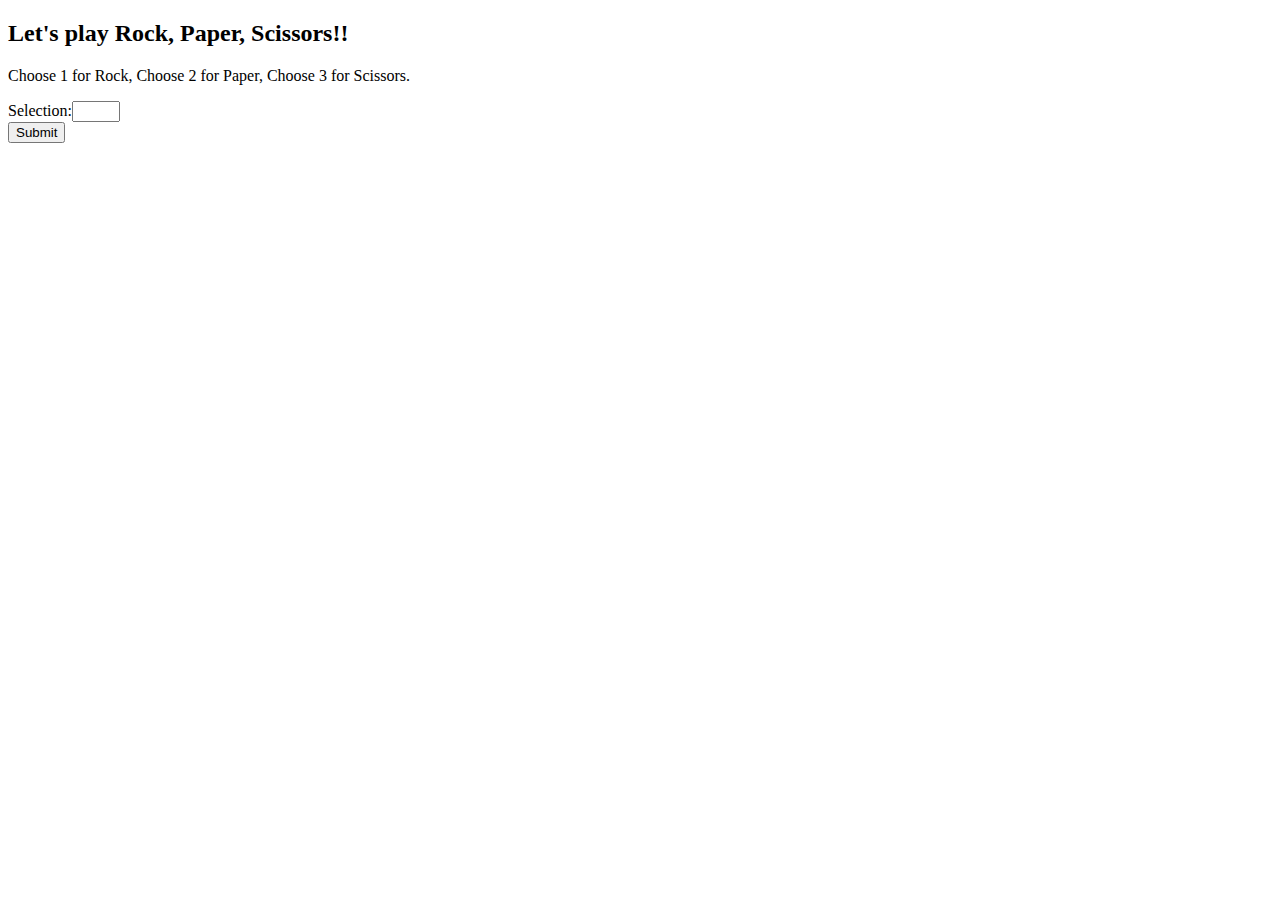
<file: index.html>
<!DOCTYPE html>
<html lang="en">

    <head>
        <meta charset="UTF-8">
        <meta http-equiv="X-UA-Compatible" content="IE=edge">
        <meta name="viewport" content="width=device-width, initial-scale=1.0">
        <title>Rock, Paper, Scissors</title>
    </head>


    <body>
        <!-- Game HTML -->
        <div id="game-container">
            <h2>Let's play Rock, Paper, Scissors!!</h2>
            <p>Choose 1 for Rock, Choose 2 for Paper, Choose 3 for Scissors.</p>
            <form>
                Selection:<input type="number" id="user-choice" min="1" max="3" /><br />
                <input type="submit" id="submit-button" /><br />
            </form>
        </div>


        <!-- Result HTML-->
        <div id="result-container" display="none">
            <h1 id="winner"></h1>
        </div>

        <script src="script.js"></script>
    </body>
</html>
</file>
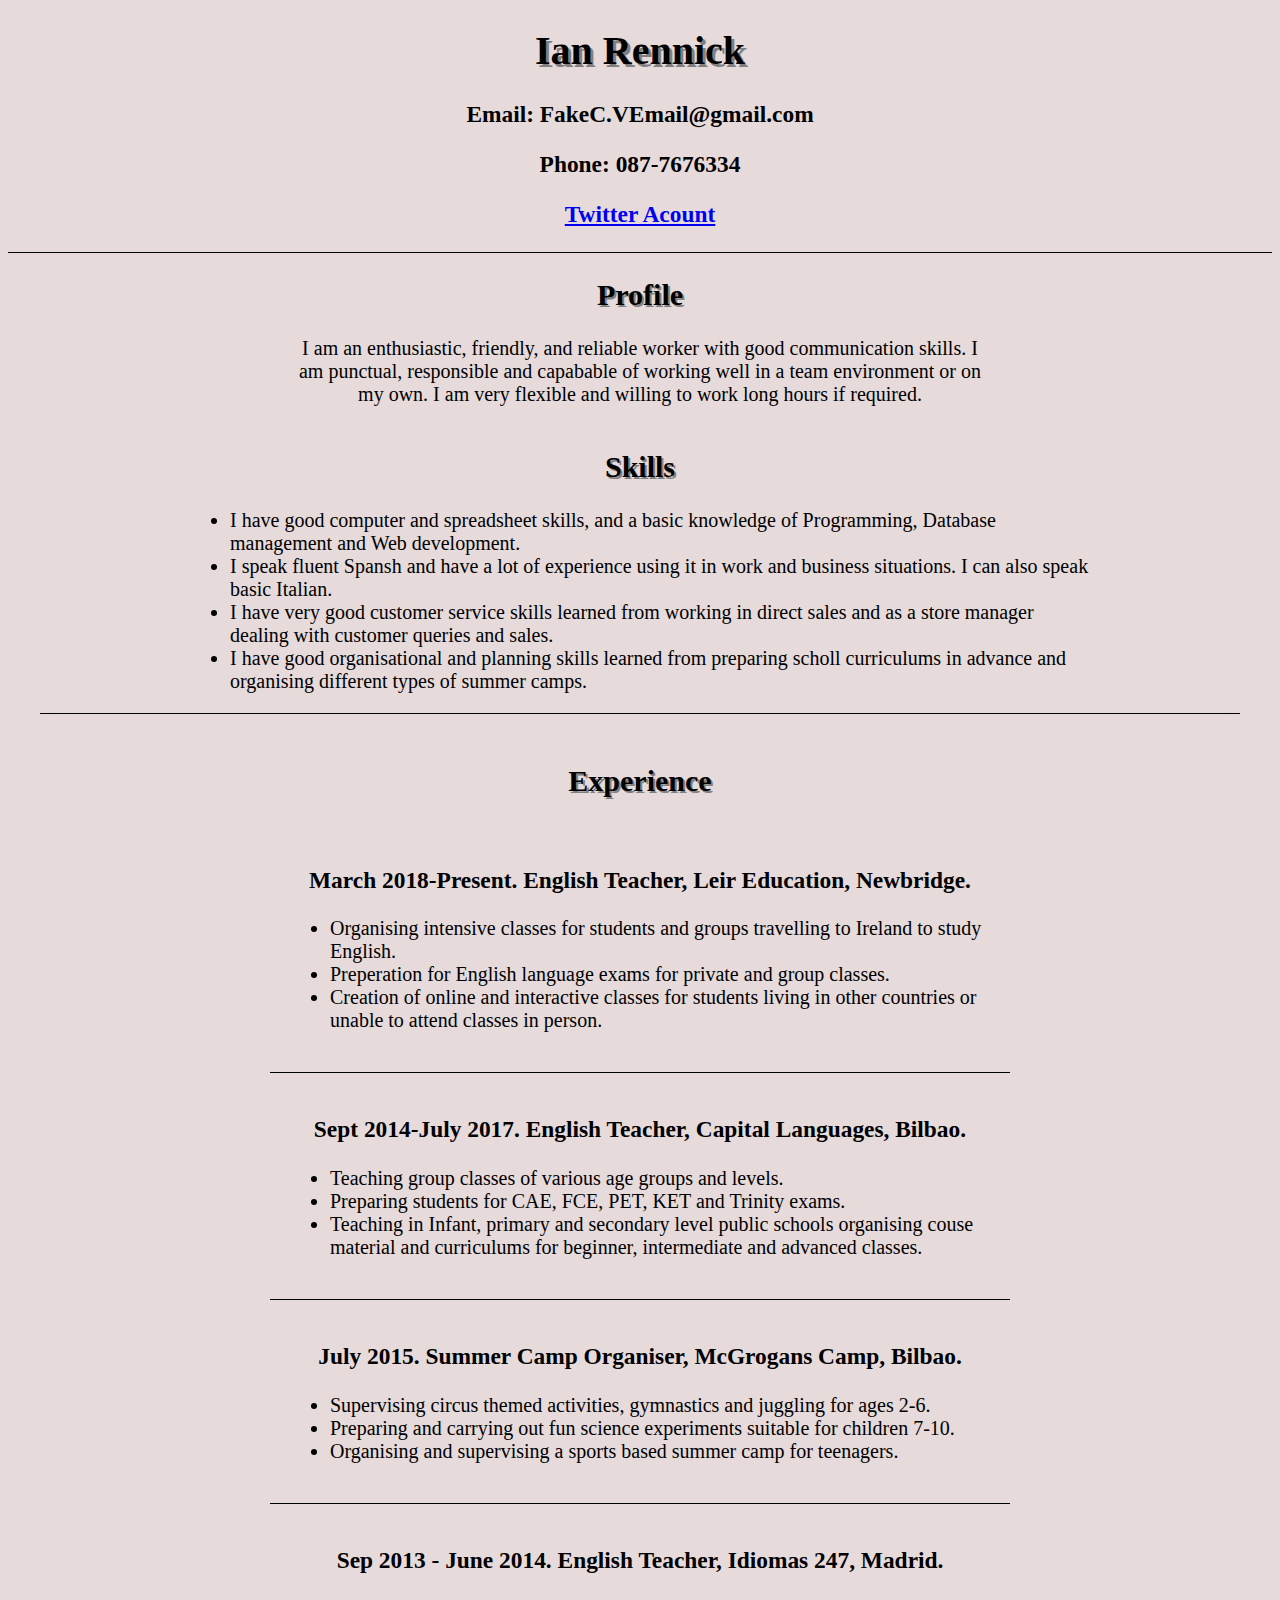
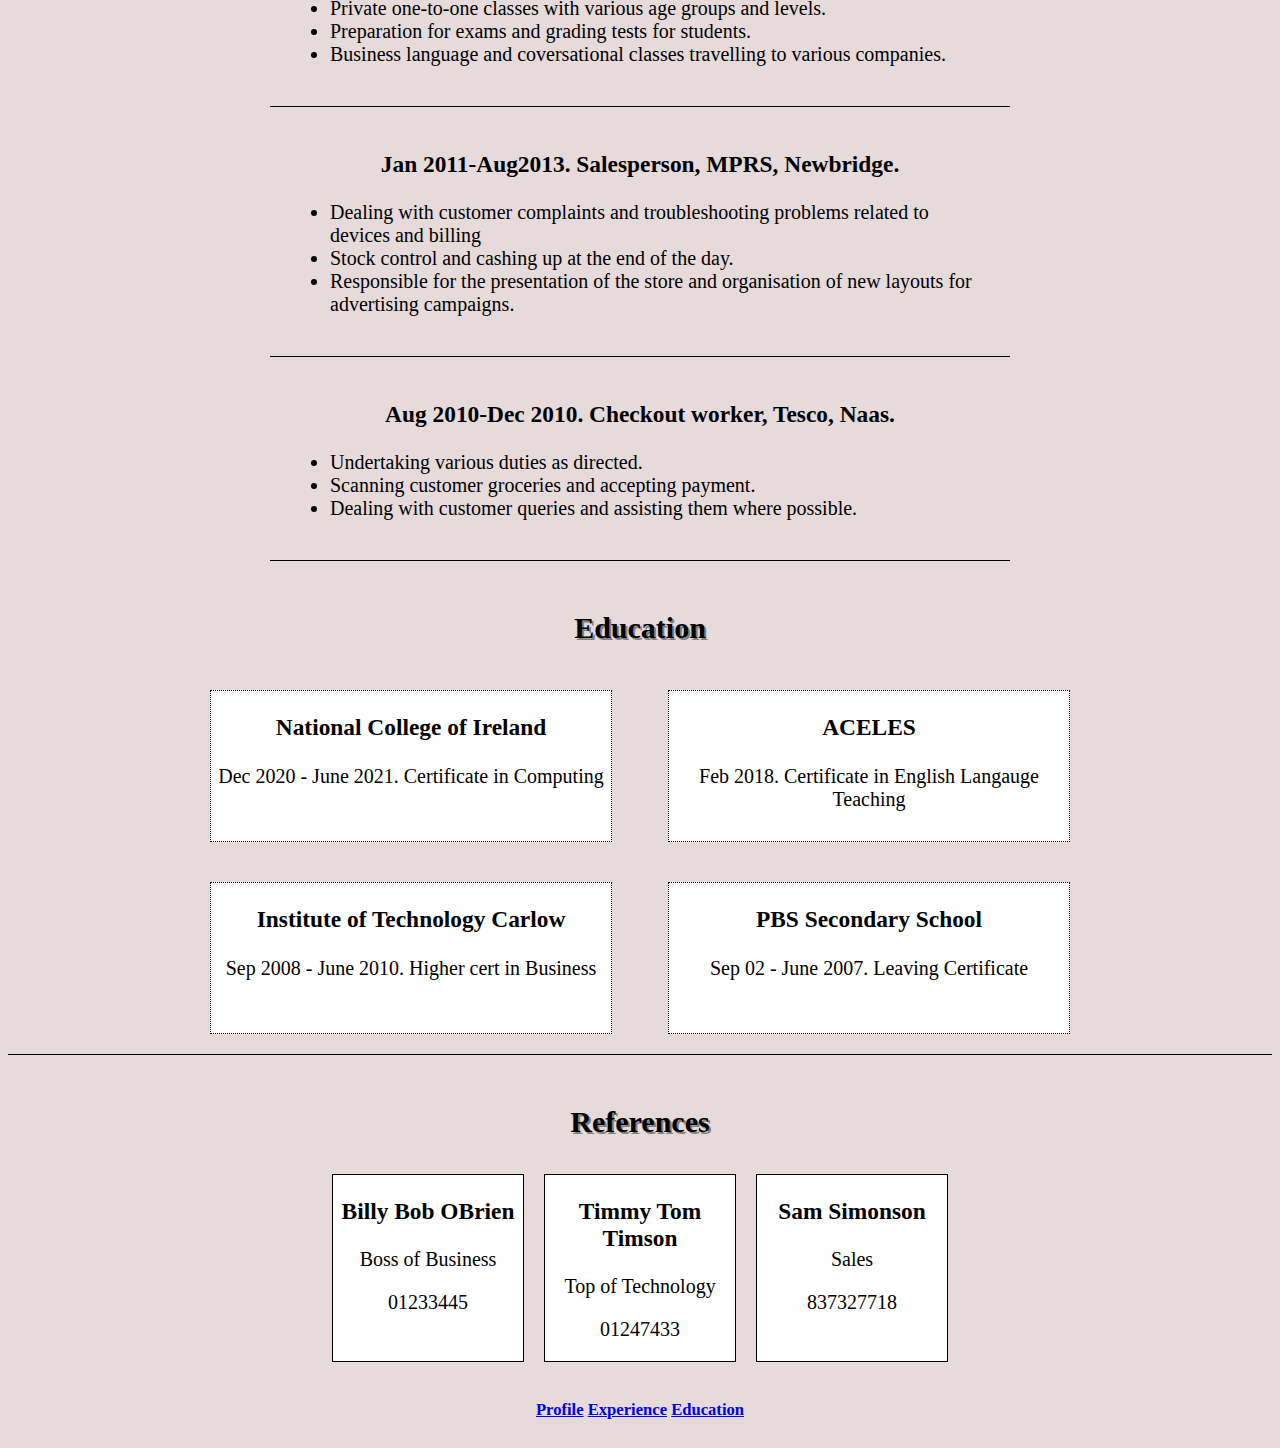
<file: FrontEndCV/index.html>
<!DOCTYPE html>
<html lang="en">
<head>
    <meta charset="UTF-8">
    <meta http-equiv="X-UA-Compatible" content="IE=edge">
    <meta name="viewport" content="width=device-width, initial-scale=1.0">
    <link rel="stylesheet" href="styles.css">
    <title>Ian Rennick CV</title>
</head>

<body>
    <div id="cv">
        <div id="header">
            <h1>Ian Rennick</h1>
            <h3>Email: FakeC.VEmail@gmail.com</h3>
            <h3>Phone: 087-7676334</h3>
            <h3><a href="https://www.twitter.com/" target="_blank">Twitter Acount</a></h3>
        </div>
        
        <div id="info">
            <div id="about">
                <div id="profile">
                    <h2>Profile</h2>
                    <p>
                        I am an enthusiastic, friendly, and reliable worker with good communication skills. I am punctual, responsible 
                        and capabable of working well in a team environment or on my own. I am very flexible and willing to work long 
                        hours if required.
                    </p>
                </div>

                <div id="skills">
                    <h2>Skills</h2>
                    <ul>
                        <li>
                            I have good computer and spreadsheet skills, and a basic knowledge of Programming, Database management and
                            Web development.
                        </li>
                        <li>
                            I speak fluent Spansh and have a lot of experience using it in work and business situations. I can also
                            speak basic Italian.
                        </li>
                        <li>
                            I have very good customer service skills learned from working in direct sales and as a store manager
                            dealing with customer queries and sales.
                        </li>
                        <li>
                            I have good organisational and planning skills learned from preparing scholl curriculums in advance and 
                            organising different types of summer camps.
                        </li>
                    </ul>
                </div>
            </div>

            <div id="career">
                <div id="experience">
                    <h2>Experience</h2>
                    <div id="jobs">
                        <div class="job">
                            <h3>March 2018-Present. English Teacher, Leir Education, Newbridge.</h3>
                            <ul>
                                <li>Organising intensive classes for students and groups travelling to Ireland to study English.</li>
                                <li>Preperation for English language exams for private and group classes.</li>
                                <li>
                                    Creation of online and interactive classes for students living in other countries or unable to
                                    attend classes in person.
                                </li>
                            </ul>
                        </div>

                        <div class="job">
                            <h3>Sept 2014-July 2017. English Teacher, Capital Languages, Bilbao.</h3>
                            <ul>
                                <li>Teaching group classes of various age groups and levels.</li>
                                <li>Preparing students for CAE, FCE, PET, KET and Trinity exams.</li>
                                <li>
                                    Teaching in Infant, primary and secondary level public schools organising couse material and 
                                    curriculums for beginner, intermediate and advanced classes.
                                </li>
                            </ul>
                        </div>

                        <div class="job">
                            <h3>July 2015. Summer Camp Organiser, McGrogans Camp, Bilbao.</h3>
                            <ul>
                                <li>Supervising circus themed activities, gymnastics and juggling for ages 2-6.</li>
                                <li>Preparing and carrying out fun science experiments suitable for children 7-10.</li>
                                <li>Organising and supervising a sports based summer camp for teenagers.</li>
                            </ul>
                        </div>

                        <div class="job">
                            <h3>Sep 2013 - June 2014. English Teacher, Idiomas 247, Madrid.</h3>
                            <ul>
                                <li>Private one-to-one classes with various age groups and levels.</li>
                                <li>Preparation for exams and grading tests for students.</li>
                                <li>Business language and coversational classes travelling to various companies.</li>
                            </ul>
                        </div>

                        <div class="job">
                            <h3>Jan 2011-Aug2013. Salesperson, MPRS, Newbridge.</h3>
                            <ul>
                                <li>Dealing with customer complaints and troubleshooting problems related to devices and billing</li>
                                <li>Stock control and cashing up at the end of the day.</li>
                                <li>
                                    Responsible for the presentation of the store and organisation of new layouts for
                                    advertising campaigns.
                                </li>
                            </ul>
                        </div>

                        <div class="job">
                            <h3>Aug 2010-Dec 2010. Checkout worker, Tesco, Naas.</h3>
                            <ul>
                                <li>Undertaking various duties as directed.</li>
                                <li>Scanning customer groceries and accepting payment.</li>
                                <li>Dealing with customer queries and assisting them where possible.</li>
                            </ul>
                        </div>
                    </div>
                </div>

                <div id="education">
                    <h2>Education</h2>

                    <div id="schools">
                        <div class="school">
                            <h3>National College of Ireland</h3>
                            <p>Dec 2020 - June 2021. Certificate in Computing</p>
                        </div>

                        <div class="school">
                            <h3>ACELES</h3>
                            <p>Feb 2018. Certificate in English Langauge Teaching</p>
                        </div>

                        <div class="school">
                            <h3>Institute of Technology Carlow</h3>
                            <p>Sep 2008 - June 2010. Higher cert in Business</p>
                        </div>

                        <div class="school">
                            <h3>PBS Secondary School</h3>
                            <p>Sep 02 - June 2007. Leaving Certificate</p>
                        </div>
                    </div>
                </div>  
            </div>
        </div>

        <div id="references">
            <h2>References</h2>

            <div id="people">
                <div class="person">
                    <h3>Billy Bob OBrien</h3>
                    <p>Boss of Business</p>
                    <p>01233445</p>
                </div>

                <div class="person">
                    <h3>Timmy Tom Timson</h3>
                    <p>Top of Technology</p>
                    <p>01247433</p>
                </div>

                <div class="person">
                    <h3>Sam Simonson</h3>
                    <p>Sales</p>
                    <p>837327718</p>
                </div>
            </div>
        </div>

        <div id="links">
            <h5><a href="#about">Profile</a> <a href="#experience">Experience</a> <a href="#education">Education</a></h5>
        </div>
    </div>
</body>
</html>
</file>
<file: FrontEndCV/styles.css>
body {
    font-size: 20px;
    background-color: rgb(230, 218, 218);
}

h1 {
    text-shadow: 3px 3px grey;
}

h2 {
    text-shadow: 2px 2px grey;
}

#header {
    border-bottom: black solid 0.5px;
    text-align: center;
}

#info {
    border-bottom: black solid 0.5px;
}

#about {
    border-bottom: black solid 0.5px;
    width: 1200px;
    display: flex;
    flex-direction: column;
    align-items: center;
    margin: auto;
    
}

#career {
    text-align: center;
}

#profile {
    text-align: center;
    width: 700px;
}

#skills {
    text-align: center;
    width: 900px;
}

#education {
    margin-top: 50px;
}

#schools  {
    margin: auto;    
    width: 900px;
    display: flex;
    flex-wrap: wrap;
    justify-content: space-between;
}


.school {
    border: black dotted 1px;
    width: 400px;
    margin: 20px;
    height: 150px;
    background-color: white;
}

#experience {
    margin-top: 50px;
}

#jobs {
    display: flex;
    flex-direction: column;
    align-items: center;
}

.job {
    border-bottom: black solid 0.5px;
    width: 700px;
    padding: 20px;
}

#references {
    text-align: center;
    margin-top: 50px;
    
}

#people {
    display: flex;
    justify-content: center;
}

.person {
    border: black solid 0.5px;
    width: 190px;
    margin: 10px;
    background-color: white;
}

#links {
    text-align: center;
}

ul {
    text-align: left;
}
</file>
